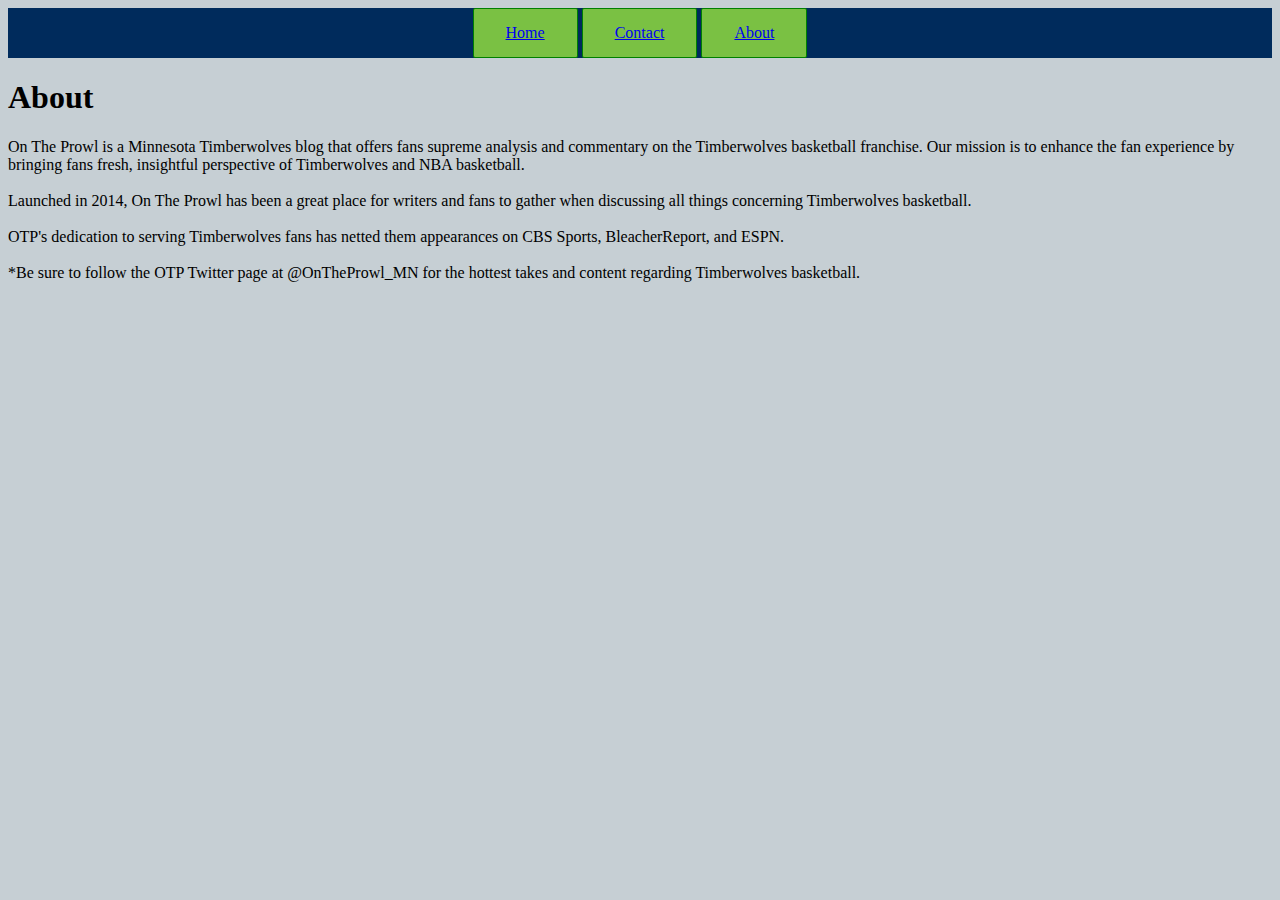
<file: about.html>
<!DOCTYPE html>
<html>

<head>
    <link rel="stylesheet" href="style.css">
</head>
<title>On the Prowl</title>



<body>
<header>
    <div class = "nav">
        <li><a href="..\Dan\index.html">Home</a></li>
        <li><a href="..\Dan\contact.html">Contact</a></li>
        <li><a href="..\Dan\about.html">About</a></li>
    </div>
</header>

<h1>
    About
</h1>
<p>
    On The Prowl is a Minnesota Timberwolves blog that offers fans supreme analysis and commentary on the Timberwolves basketball franchise. Our mission is to enhance the fan experience by bringing fans fresh, insightful perspective of Timberwolves and NBA basketball. 

    <br><br>Launched in 2014, On The Prowl has been a great place for writers and fans to gather when discussing all things concerning Timberwolves basketball.
    
    <br><br>OTP's dedication to serving Timberwolves fans has netted them appearances on CBS Sports, BleacherReport, and ESPN.
    
    <br><br>*Be sure to follow the OTP Twitter page at @OnTheProwl_MN for the hottest takes and content regarding Timberwolves basketball.
</p>

</body>
</html>
</file>
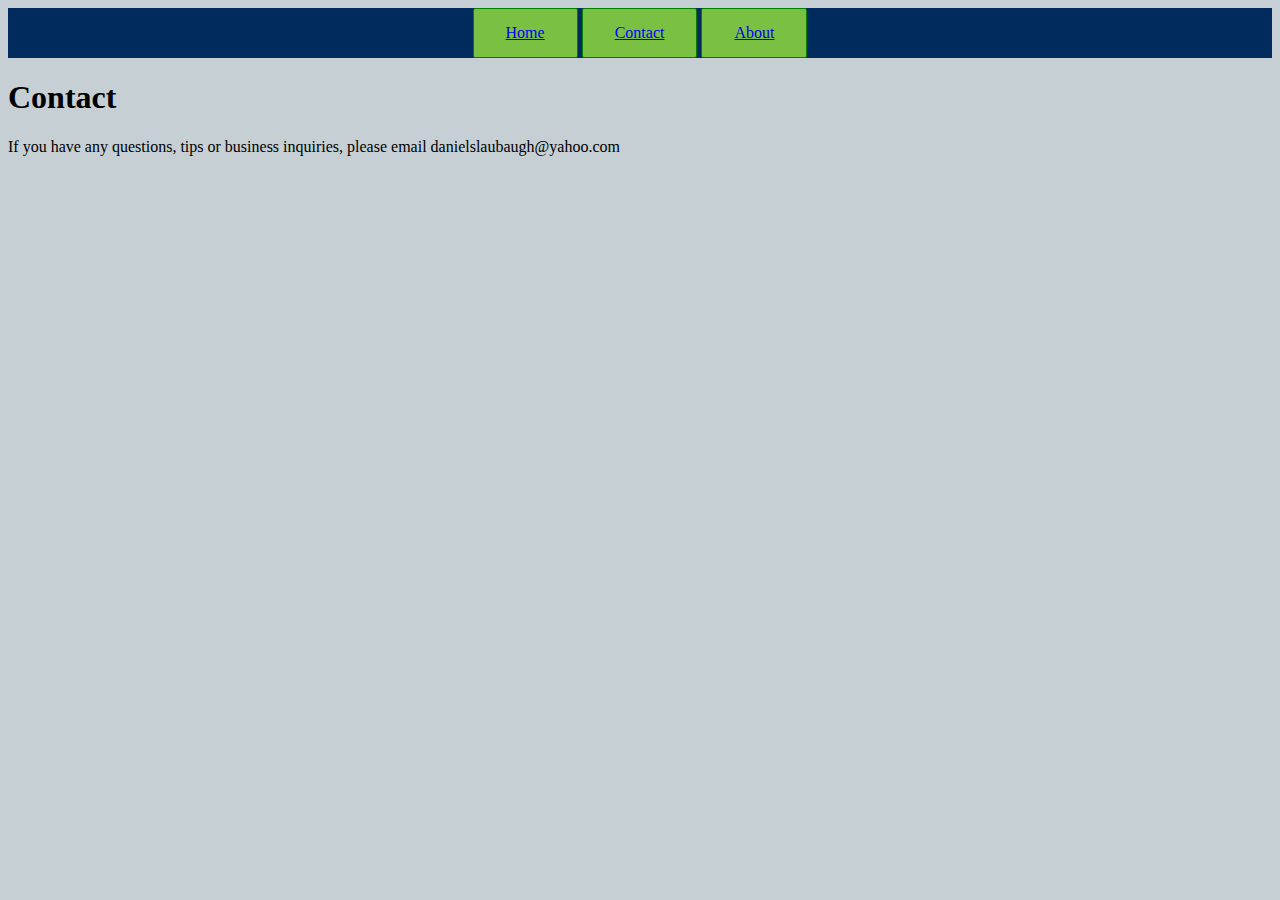
<file: contact.html>
<!DOCTYPE html>
<html>

<head>
    <link rel="stylesheet" href="style.css">
</head>
<title>On the Prowl</title>



<body>
<header>
    <div class = "nav">
        <li><a href="..\Dan\index.html">Home</a></li>
        <li><a href="..\Dan\contact.html">Contact</a></li>
        <li><a href="..\Dan\about.html">About</a></li>
    </div>
</header>

<h1>
    Contact
</h1>
<p>
    If you have any questions, tips or business inquiries, please email danielslaubaugh@yahoo.com
</p>
</body>



</body>
</html>
</file>
<file: style.css>
li {
    background-color: #7AC143; /* Green */
    border: 1px solid green;
    color: #002B5C;
    padding: 15px 32px;
    text-align: center;
    text-decoration: none;
    display: inline-block;
    font-size: 16px;
    cursor: pointer;
    float: center;
    border-radius: 2px;
}
.btn-group .li:not(:last-child) {
    border-right: none;
}
.btn-group .li:hover {
    background-color: #3e8e41;
}
.nav {
    text-align: center;
}
th, td {
    border-bottom: 1px solid #ddd;
}
tr:hover {
    background-color: #f5f5f5;
}
tr:nth-child(even) {
    background-color: #f2f2f2;
}
div.polaroid {
    width: 40%;
    background-color: white;
    box-shadow: 0 4px 8px 0 rgba(0, 0, 0, 0.2), 0 6px 20px 0 rgba(0, 0, 0, 0.19);
    margin-bottom: 25px;
  }
  
  div.container {
    text-align: center;
    padding: 10px 20px;
  }
  footer {
    left: 0;
    bottom: 0;
    width: 100%;
    background-color: #002B5C;
    color: rgb(110, 236, 37);
    text-align: center;
}
header {
    left: 0;
    bottom: 0;
    width: 100%;
    background-color: #002B5C;
    color: #002B5C;
    text-align: center;
}
body {
    background-color: #C6CFD4;
}
</file>
